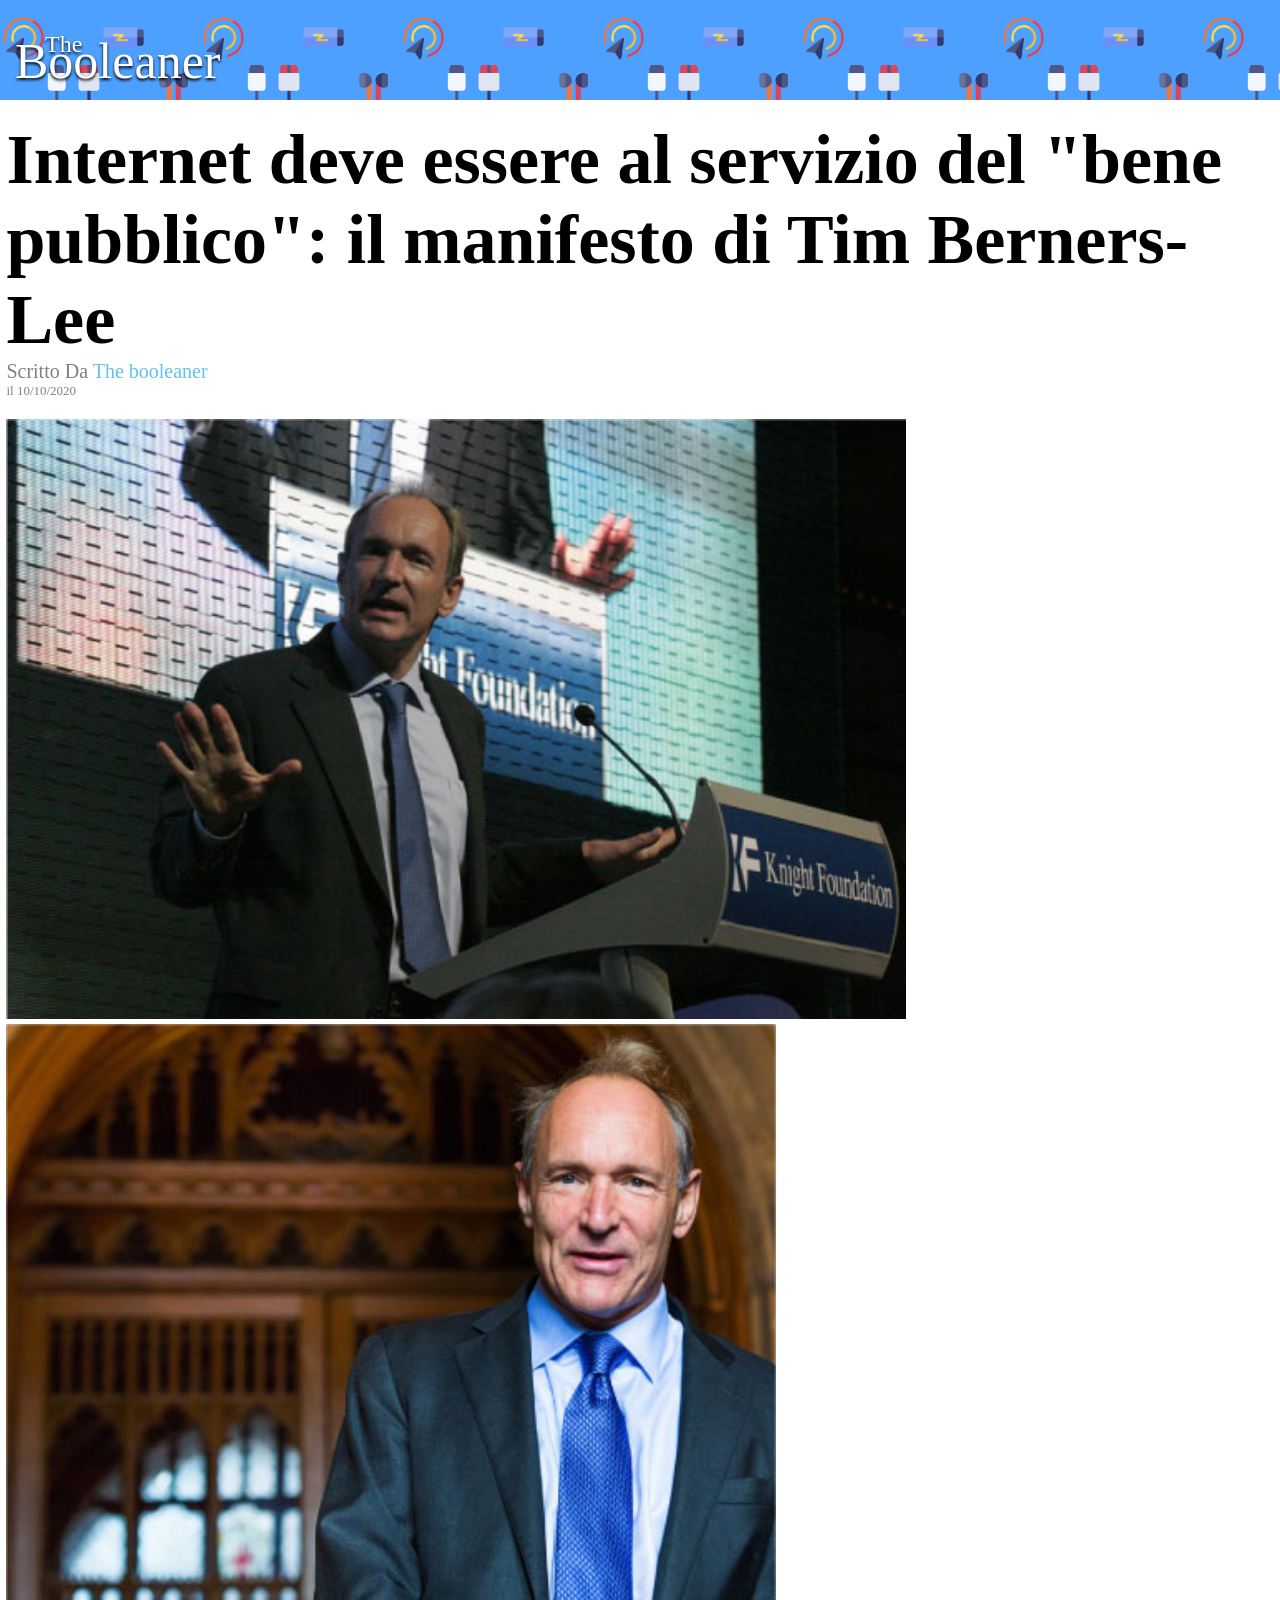
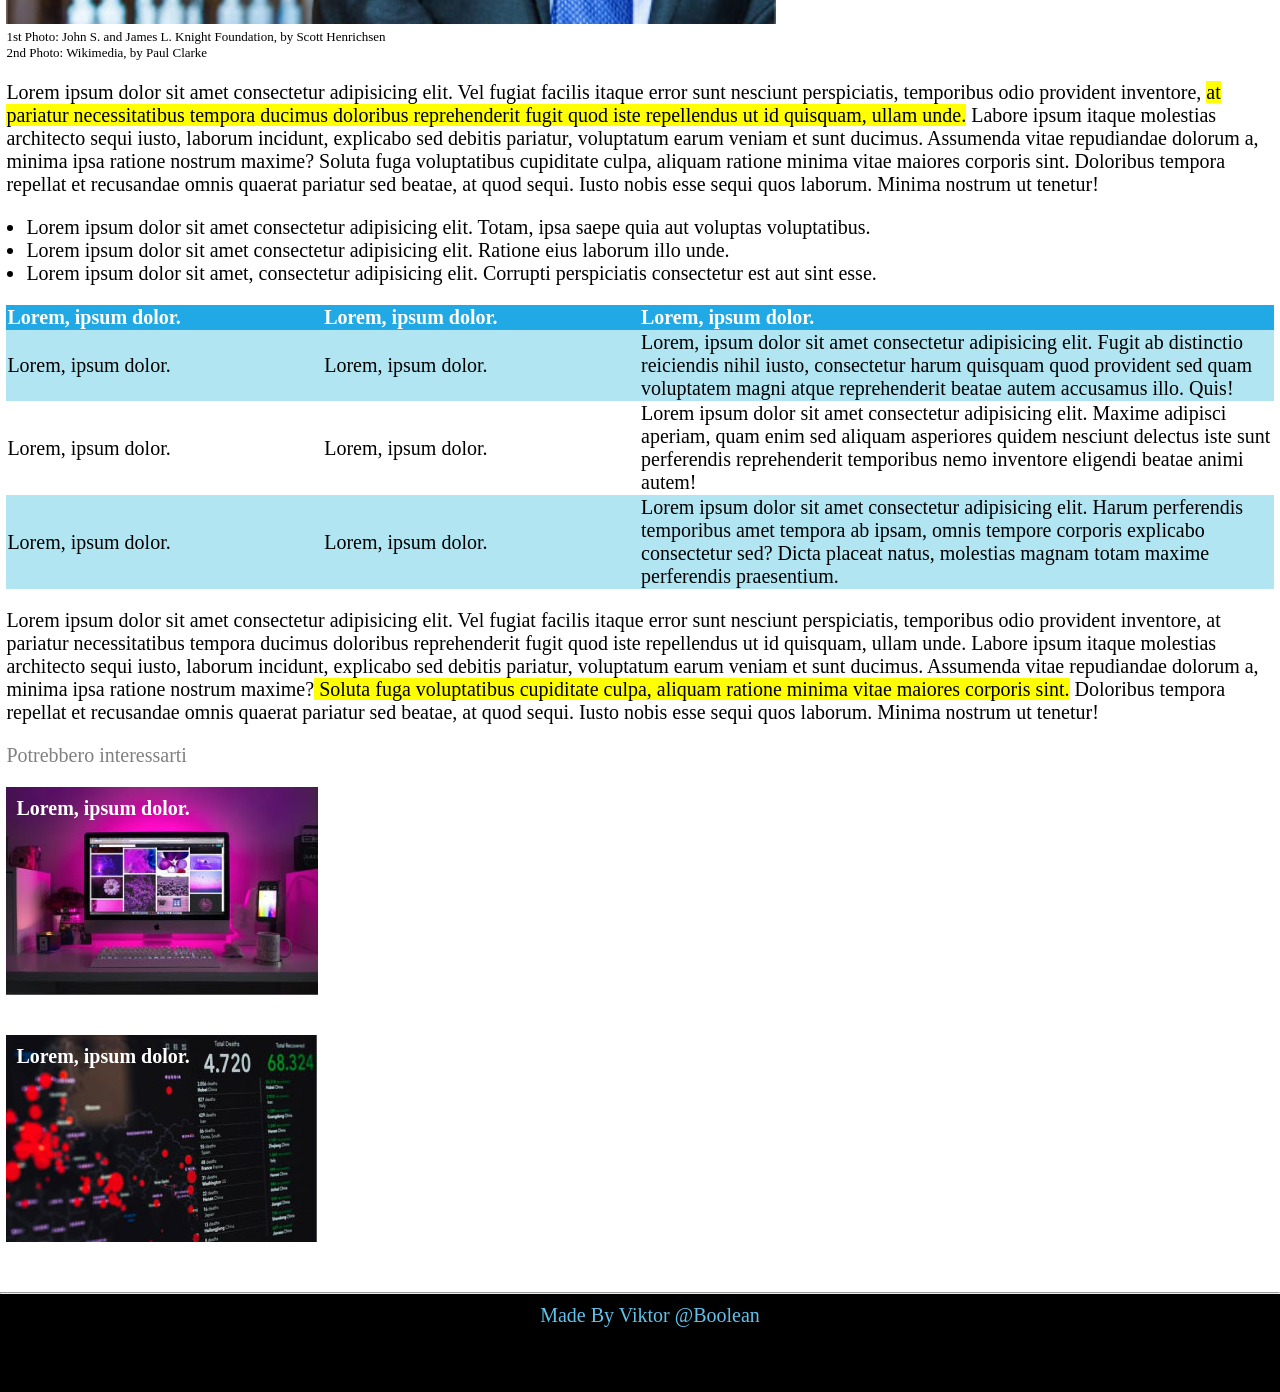
<file: index.html>
<!DOCTYPE html>
<html lang="en">

<head>
    <meta charset="UTF-8">
    <meta name="viewport" content="width=device-width, initial-scale=1.0">
    <title>html-css-booleaner</title>
    <link rel="stylesheet" href="style.css">
</head>

<body>

    <!-- header-begin -->
    <header>

        <div id="head-banner"> <!-- container for the top-left logo! -->

            <div>
                <span class="headtitle line1">The</span>
                <span class="headtitle line2">Booleaner</span>
            </div>

        </div>
    </header>
    <!-- header-end -->

    <!-- body-begin -->

    <main>
        <!-- main-title-begin -->
        <div>

            <h1 class="main-heading">Internet deve essere al servizio del "bene pubblico": il manifesto di Tim
                Berners-Lee </h1>

            <span class="unfocused">Scritto Da</span>
            <span class="sign">The booleaner</span>
            <div class="unfocused date">il 10/10/2020</div>

        </div>
        <!-- main-title-end -->
        <!-- image-container-begin -->
        <div class="images-container">

            <img src="./assets/img/tim-1.jpg" alt="Tim berners speakling at a conference">
            <img src="./assets/img/tim-2.jpg" alt="front shot of tim berner">
            <div>1st Photo: John S. and James L. Knight Foundation, by Scott Henrichsen</div>
            <div>2nd Photo: Wikimedia, by Paul Clarke</div>
        </div>
        <!-- image-container-end -->

        <!-- paragraph-section-begin -->
        <div>
            <p>Lorem ipsum dolor sit amet consectetur adipisicing elit. Vel fugiat facilis itaque error sunt nesciunt
                perspiciatis, temporibus odio provident inventore, <span class="highlight">at pariatur necessitatibus
                    tempora ducimus doloribus reprehenderit fugit quod iste repellendus ut id quisquam, ullam
                    unde.</span> Labore ipsum itaque molestias architecto sequi iusto, laborum incidunt, explicabo sed
                debitis pariatur, voluptatum earum veniam et sunt ducimus. Assumenda vitae repudiandae dolorum a, minima
                ipsa ratione nostrum maxime? Soluta fuga voluptatibus cupiditate culpa, aliquam ratione minima vitae
                maiores corporis sint. Doloribus tempora repellat et recusandae omnis quaerat pariatur sed beatae, at
                quod sequi. Iusto nobis esse sequi quos laborum. Minima nostrum ut tenetur!</p>
        </div>
        <!-- paragraph-section-end -->

        <!-- list-section-begin -->
        <div id="list-section">
            <ul>
                <li>
                    <span>Lorem ipsum dolor sit amet consectetur adipisicing elit. Totam, ipsa saepe quia aut voluptas
                        voluptatibus.</span>
                </li>

                <li>
                    <span>Lorem ipsum dolor sit amet consectetur adipisicing elit. Ratione eius laborum illo
                        unde.</span>
                </li>

                <li>
                    <span>Lorem ipsum dolor sit amet, consectetur adipisicing elit. Corrupti perspiciatis consectetur
                        est aut sint esse.</span>
                </li>
            </ul>
        </div>
        <!-- list-section-end -->

        <!-- table-section-begin -->
        <div>
            <table id="loremtable">

                <thead>

                    <tr>
                        <th>
                            Lorem, ipsum dolor.
                        </th>

                        <th>
                            Lorem, ipsum dolor.
                        </th>

                        <th>
                            Lorem, ipsum dolor.
                        </th>
                    </tr>

                </thead>

                <tbody>

                    <tr>
                        <td>
                            Lorem, ipsum dolor.
                        </td>

                        <td>
                            Lorem, ipsum dolor.
                        </td>

                        <td class="table-description">
                            Lorem, ipsum dolor sit amet consectetur adipisicing elit. Fugit ab distinctio reiciendis
                            nihil iusto, consectetur harum quisquam quod provident sed quam voluptatem magni atque
                            reprehenderit beatae autem accusamus illo. Quis!
                        </td>
                    </tr>

                    <tr>
                        <td>
                            Lorem, ipsum dolor.
                        </td>

                        <td>
                            Lorem, ipsum dolor.
                        </td>

                        <td class="table-description">
                            Lorem ipsum dolor sit amet consectetur adipisicing elit. Maxime adipisci aperiam, quam enim
                            sed aliquam asperiores quidem nesciunt delectus iste sunt perferendis reprehenderit
                            temporibus nemo inventore eligendi beatae animi autem!
                        </td>
                    </tr>

                    <tr>
                        <td>
                            Lorem, ipsum dolor.
                        </td>

                        <td>
                            Lorem, ipsum dolor.
                        </td>

                        <td class="table-description">
                            Lorem ipsum dolor sit amet consectetur adipisicing elit. Harum perferendis temporibus amet
                            tempora ab ipsam, omnis tempore corporis explicabo consectetur sed? Dicta placeat natus,
                            molestias magnam totam maxime perferendis praesentium.
                        </td>
                    </tr>


                </tbody>

                <!-- didn't use tfoot as i don't think it fits since there's no foot in the table -->

            </table>
        </div>
        <!-- table-section-end -->

        <!-- paragraph-section-begin -->
        <div>
            <p>Lorem ipsum dolor sit amet consectetur adipisicing elit. Vel fugiat facilis itaque error sunt nesciunt
                perspiciatis, temporibus odio provident inventore, at pariatur necessitatibus tempora ducimus doloribus
                reprehenderit fugit quod iste repellendus ut id quisquam, ullam unde. Labore ipsum itaque molestias
                architecto sequi iusto, laborum incidunt, explicabo sed
                debitis pariatur, voluptatum earum veniam et sunt ducimus. Assumenda vitae repudiandae dolorum a, minima
                ipsa ratione nostrum maxime?<span class="highlight"> Soluta fuga voluptatibus cupiditate culpa, aliquam
                    ratione minima vitae
                    maiores corporis sint.</span> Doloribus tempora repellat et recusandae omnis quaerat pariatur sed
                beatae, at
                quod sequi. Iusto nobis esse sequi quos laborum. Minima nostrum ut tenetur!</p>
        </div>
        <!-- paragraph-section-end -->

        <!-- other-articles-begin -->
        <div id="other-articles">

            <div class="unfocused">Potrebbero interessarti</div>

            <div class="image-container">
                <img src="./assets/img/monitor.jpg" alt="A desktop lit by purple leds with an imac">
                <div>Lorem, ipsum dolor.</div>
            </div>

            <div class="image-container">
                <img src="./assets/img/graph.jpg" alt="a map representing deaths">
                <div>Lorem, ipsum dolor.</div>
            </div>

        </div>
        <!-- other-articles-end -->

    </main>
    <!-- body-end -->

    <!-- footer-begin -->
    <footer>
        <hr>
        <div>
            <span>Made By Viktor @Boolean</span>
        </div>
    </footer>
    <!-- footer-end -->
</body>

</html>
</file>
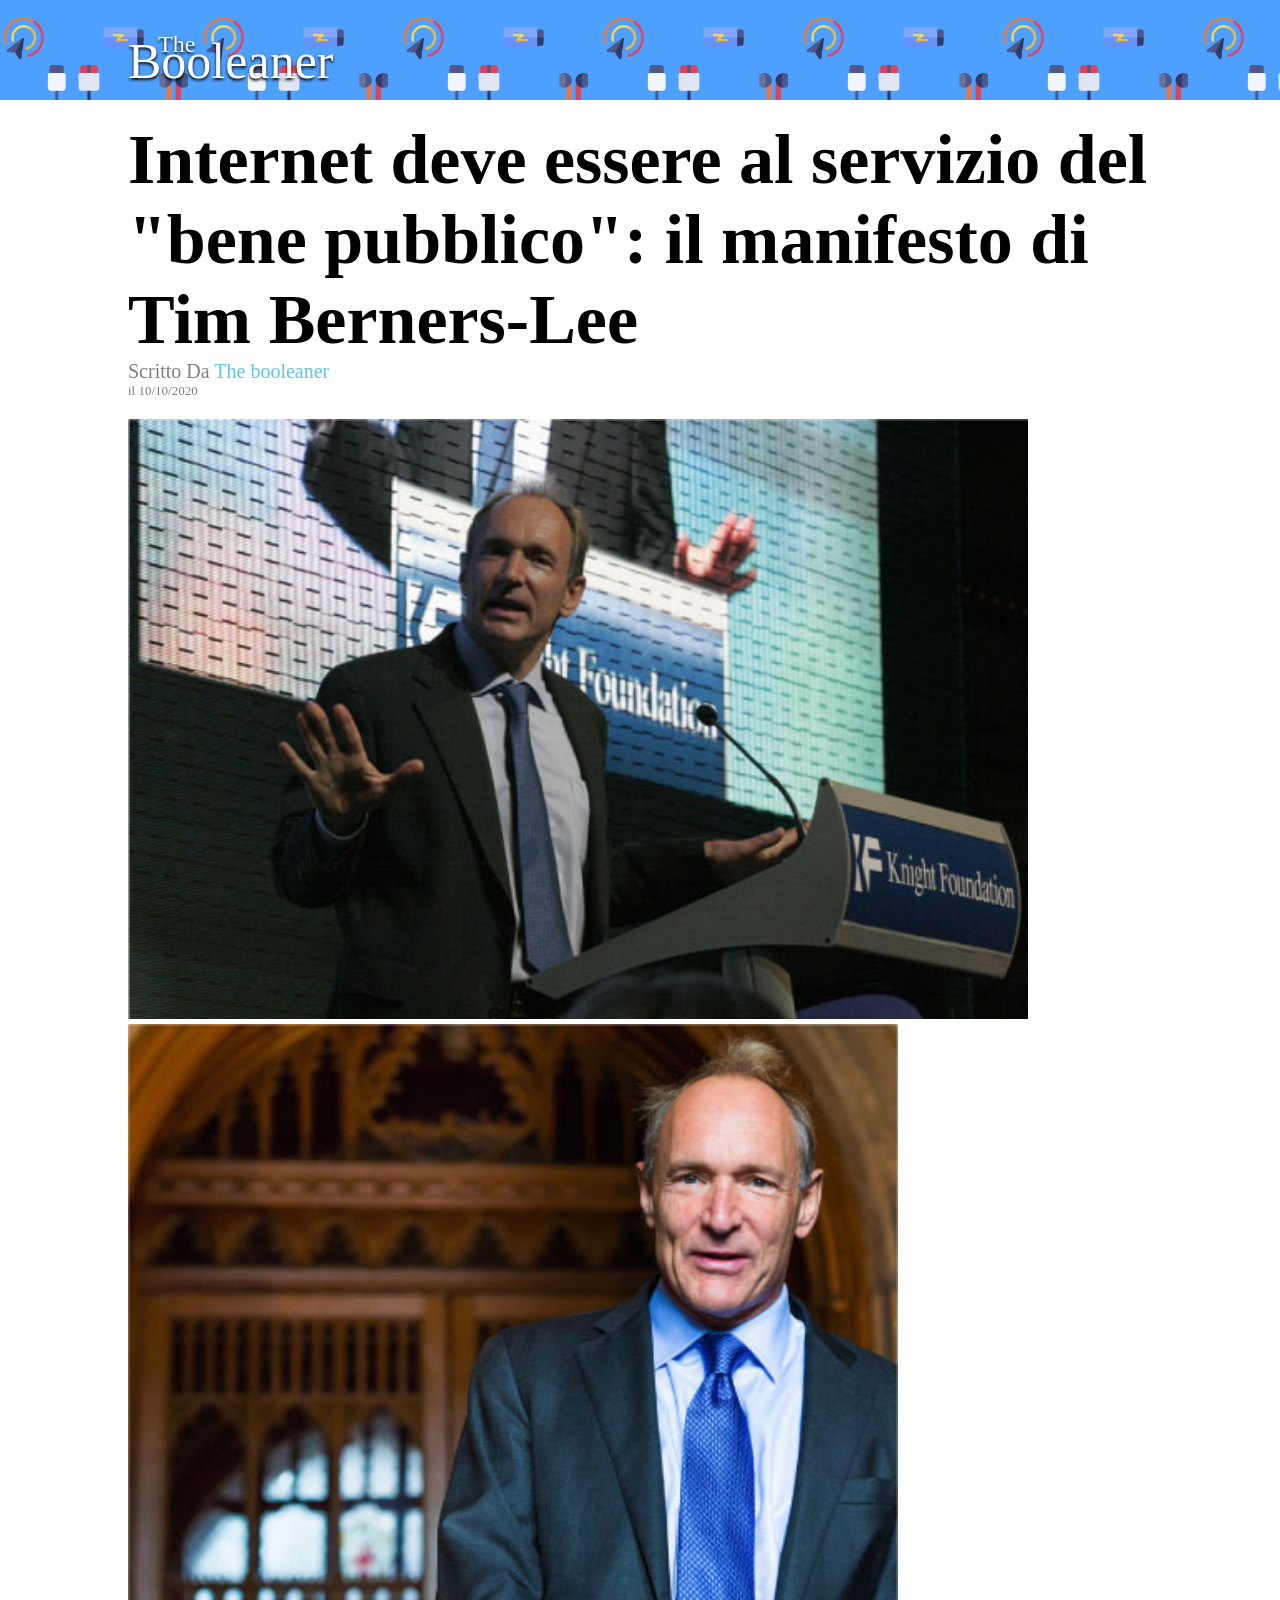
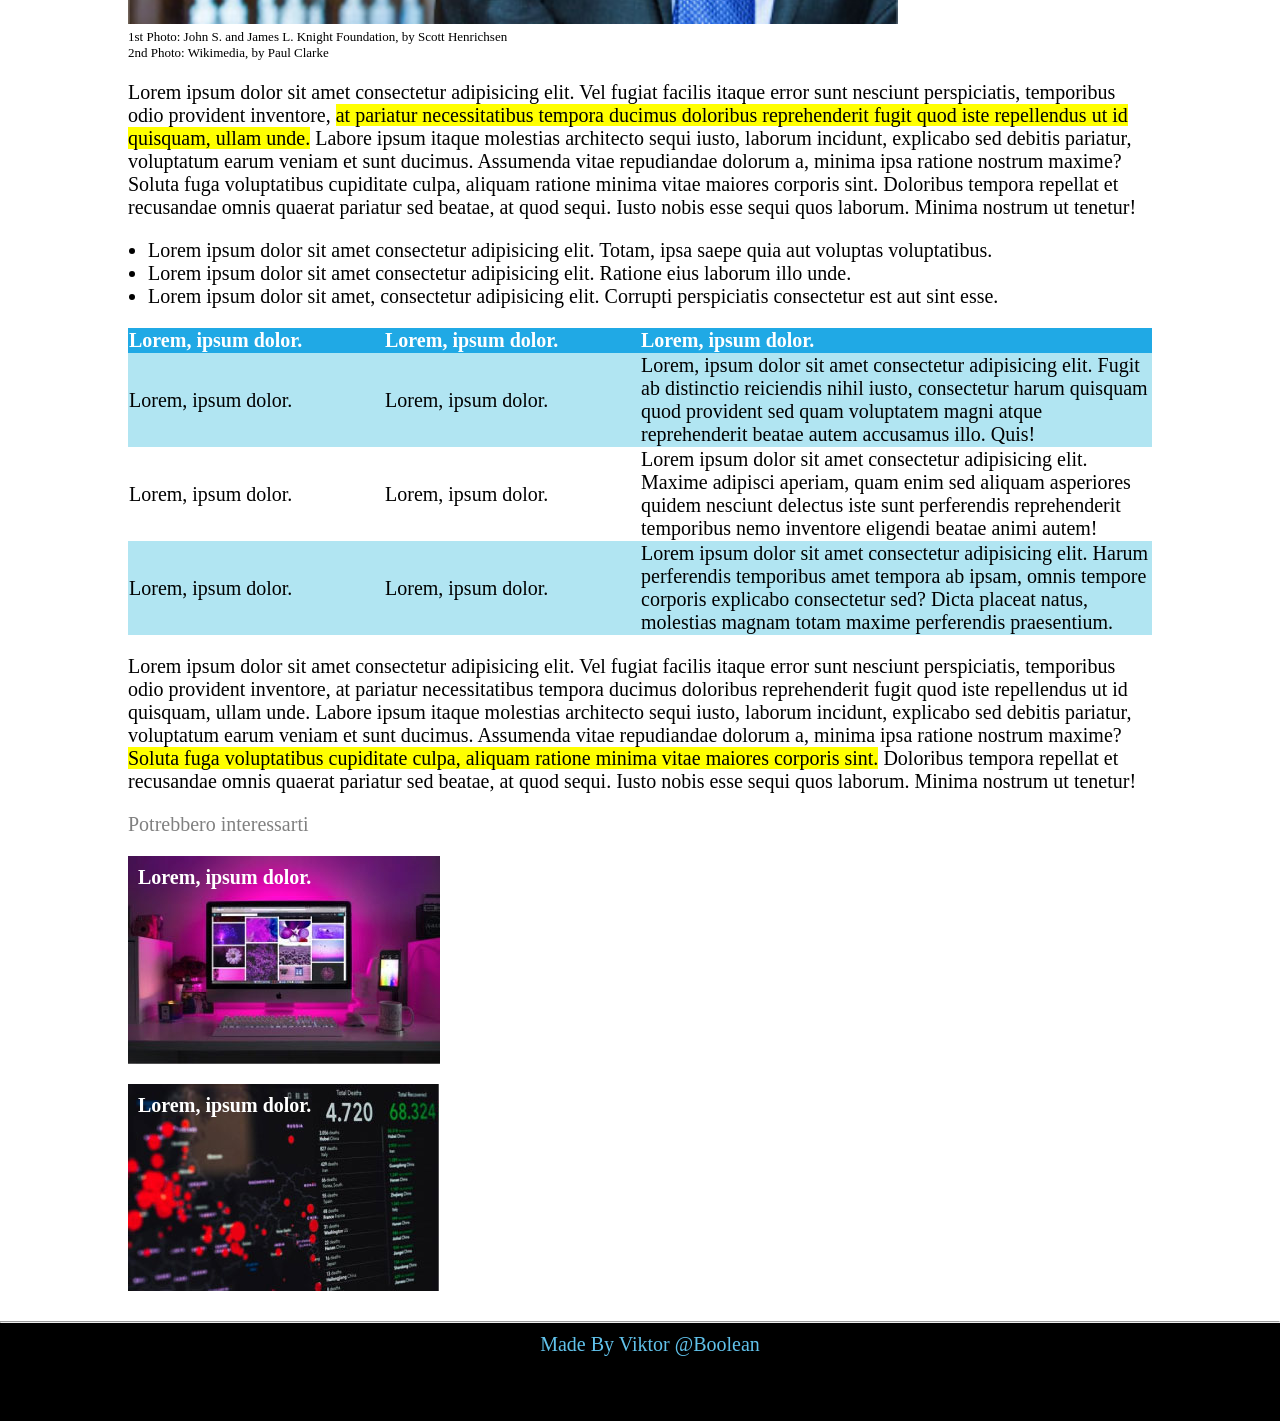
<file: bonus/index.html>
<!DOCTYPE html>
<html lang="en">

<head>
    <meta charset="UTF-8">
    <meta name="viewport" content="width=device-width, initial-scale=1.0">
    <title>html-css-booleaner</title>
    <link rel="stylesheet" href="style.css">
</head>

<body>

    <!-- header-begin -->
    <header>

        <div id="head-banner"> <!-- container for the top-left logo! -->

            <div>
                <span class="headtitle line1">The</span>
                <span class="headtitle line2">Booleaner</span>
            </div>

        </div>
    </header>
    <!-- header-end -->

    <!-- body-begin -->

    <main>
        <!-- main-title-begin -->
        <div>

            <h1 class="main-heading">Internet deve essere al servizio del "bene pubblico": il manifesto di Tim
                Berners-Lee </h1>

            <span class="unfocused">Scritto Da</span>
            <span class="sign">The booleaner</span>
            <div class="unfocused date">il 10/10/2020</div>

        </div>
        <!-- main-title-end -->
        <!-- image-container-begin -->
        <div class="images-container">

            <img src="../assets/img/tim-1.jpg" alt="Tim berners speakling at a conference">
            <img src="../assets/img/tim-2.jpg" alt="front shot of tim berner">
            <div>1st Photo: John S. and James L. Knight Foundation, by Scott Henrichsen</div>
            <div>2nd Photo: Wikimedia, by Paul Clarke</div>
        </div>
        <!-- image-container-end -->

        <!-- paragraph-section-begin -->
        <div>
            <p>Lorem ipsum dolor sit amet consectetur adipisicing elit. Vel fugiat facilis itaque error sunt nesciunt
                perspiciatis, temporibus odio provident inventore, <span class="highlight">at pariatur necessitatibus
                    tempora ducimus doloribus reprehenderit fugit quod iste repellendus ut id quisquam, ullam
                    unde.</span> Labore ipsum itaque molestias architecto sequi iusto, laborum incidunt, explicabo sed
                debitis pariatur, voluptatum earum veniam et sunt ducimus. Assumenda vitae repudiandae dolorum a, minima
                ipsa ratione nostrum maxime? Soluta fuga voluptatibus cupiditate culpa, aliquam ratione minima vitae
                maiores corporis sint. Doloribus tempora repellat et recusandae omnis quaerat pariatur sed beatae, at
                quod sequi. Iusto nobis esse sequi quos laborum. Minima nostrum ut tenetur!</p>
        </div>
        <!-- paragraph-section-end -->

        <!-- list-section-begin -->
        <div id="list-section">
            <ul>
                <li>
                    <span>Lorem ipsum dolor sit amet consectetur adipisicing elit. Totam, ipsa saepe quia aut voluptas
                        voluptatibus.</span>
                </li>

                <li>
                    <span>Lorem ipsum dolor sit amet consectetur adipisicing elit. Ratione eius laborum illo
                        unde.</span>
                </li>

                <li>
                    <span>Lorem ipsum dolor sit amet, consectetur adipisicing elit. Corrupti perspiciatis consectetur
                        est aut sint esse.</span>
                </li>
            </ul>
        </div>
        <!-- list-section-end -->

        <!-- table-section-begin -->
        <div>
            <table id="loremtable">

                <thead>

                    <tr>
                        <th>
                            Lorem, ipsum dolor.
                        </th>

                        <th>
                            Lorem, ipsum dolor.
                        </th>

                        <th>
                            Lorem, ipsum dolor.
                        </th>
                    </tr>

                </thead>

                <tbody>

                    <tr>
                        <td>
                            Lorem, ipsum dolor.
                        </td>

                        <td>
                            Lorem, ipsum dolor.
                        </td>

                        <td class="table-description">
                            Lorem, ipsum dolor sit amet consectetur adipisicing elit. Fugit ab distinctio reiciendis
                            nihil iusto, consectetur harum quisquam quod provident sed quam voluptatem magni atque
                            reprehenderit beatae autem accusamus illo. Quis!
                        </td>
                    </tr>

                    <tr>
                        <td>
                            Lorem, ipsum dolor.
                        </td>

                        <td>
                            Lorem, ipsum dolor.
                        </td>

                        <td class="table-description">
                            Lorem ipsum dolor sit amet consectetur adipisicing elit. Maxime adipisci aperiam, quam enim
                            sed aliquam asperiores quidem nesciunt delectus iste sunt perferendis reprehenderit
                            temporibus nemo inventore eligendi beatae animi autem!
                        </td>
                    </tr>

                    <tr>
                        <td>
                            Lorem, ipsum dolor.
                        </td>

                        <td>
                            Lorem, ipsum dolor.
                        </td>

                        <td class="table-description">
                            Lorem ipsum dolor sit amet consectetur adipisicing elit. Harum perferendis temporibus amet
                            tempora ab ipsam, omnis tempore corporis explicabo consectetur sed? Dicta placeat natus,
                            molestias magnam totam maxime perferendis praesentium.
                        </td>
                    </tr>


                </tbody>

                <!-- didn't use tfoot as i don't think it fits since there's no foot in the table -->

            </table>
        </div>
        <!-- table-section-end -->

        <!-- paragraph-section-begin -->
        <div>
            <p>Lorem ipsum dolor sit amet consectetur adipisicing elit. Vel fugiat facilis itaque error sunt nesciunt
                perspiciatis, temporibus odio provident inventore, at pariatur necessitatibus tempora ducimus doloribus
                reprehenderit fugit quod iste repellendus ut id quisquam, ullam unde. Labore ipsum itaque molestias
                architecto sequi iusto, laborum incidunt, explicabo sed
                debitis pariatur, voluptatum earum veniam et sunt ducimus. Assumenda vitae repudiandae dolorum a, minima
                ipsa ratione nostrum maxime?<span class="highlight"> Soluta fuga voluptatibus cupiditate culpa, aliquam
                    ratione minima vitae
                    maiores corporis sint.</span> Doloribus tempora repellat et recusandae omnis quaerat pariatur sed
                beatae, at
                quod sequi. Iusto nobis esse sequi quos laborum. Minima nostrum ut tenetur!</p>
        </div>
        <!-- paragraph-section-end -->

        <!-- other-articles-begin -->
        <div id="other-articles">

            <div class="unfocused">Potrebbero interessarti</div>

            <div class="image-container">
                <img src="../assets/img/monitor.jpg" alt="A desktop lit by purple leds with an imac">
                <div>Lorem, ipsum dolor.</div>
            </div>

            <div class="image-container">
                <img src="../assets/img/graph.jpg" alt="a map representing deaths">
                <div>Lorem, ipsum dolor.</div>
            </div>

        </div>
        <!-- other-articles-end -->

    </main>
    <!-- body-end -->

    <!-- footer-begin -->
    <footer>
        <hr>
        <div>
            <span>Made By Viktor @Boolean</span>
        </div>
    </footer>
    <!-- footer-end -->
</body>

</html>
</file>
<file: style.css>
:root {
    --logo-color: white;
    /*colors used for the main logo on the banner*/
    --logo-shadow: black;
    /*colors used for the main logo on the banner*/
    --unfocus-color: grey;
    /*color used for subtext*/
    --sign-color: #61c2eb;
    /*color used for sign*/
    --banner-color: #4ea0ff;
    --table-head-background-color: #20a9e5;
    /*color used for table header*/
    --table-background-color: #b1e5f2;
    /*color used for table background*/
    --table-head-text-background-color: white;
    /*color used for table header*/
    --table-text-color: black;
    /*color used for table background*/
    --text-image-color: white;
    /*color used for text over images*/
}




body {
    margin: 0px;
    margin: auto;
    font-size: 20px;
}

main {
    width: 99%;
    /*used with margin auto to align main content with margin on left-right */
    margin: auto;
}

#head-banner {
    position: relative;
    height: 100px;
    background-color: var(--banner-color);
    background-image: url("./assets/img/pattern.png");
    background-size: 400px;

}

#head-banner div {
    /*move me to position the top-left logo*/
    position: relative;
    height: 100px;
    width: 300px;
    left: 15px;
    bottom: 10px;
}

.headtitle {
    color: white;
    text-shadow: 0px 2px 3px var(--logo-shadow);

}

.line1 {
    font-size: x-large;
    position: absolute;
    bottom: 32px;
    left: 30px;

}

.line2 {
    font-size: 50px;
    position: absolute;
    bottom: 0px;

}


.main-heading {
    font-size: 70px;
    margin: 0px;
    margin-top: 20px;
}

.unfocused {
    color: var(--unfocus-color);
}

.sign {
    color: var(--sign-color);
}

.date {
    font-size: small;
    margin-bottom: 20px;
}

.images-container img {
    height: 600px;
}

.images-container div {
    font-size: small;
}

.highlight {
    background-color: yellow;
}

#list-section ul {
    position: relative;
    right: 20px;
}


#loremtable {
    border-collapse: collapse;
}

#loremtable th {
    text-align: left;
    background-color: var(--table-head-background-color);
    color: var(--table-head-text-background-color);
}

#loremtable tr {
    color: var(--table-text-color);

}

#loremtable tr:nth-child(odd) {
    background-color: var(--table-background-color);

}


#loremtable td {
    /*used to make the first 2 rows thinner*/
    width: 25%;
}

#loremtable td.table-description {
    /*used to make the last row larger*/
    width: 50%;
}

#other-articles div {
    padding-bottom: 20px;

}

#other-articles img {
    padding-bottom: 20px;
    display: block;
}

.image-container {
    position: relative;
    width: fit-content;
    /*i think it would be better to make images fit a certain size instead of using their size*/
}

.image-container div {
    position: absolute;
    font-weight: bolder;
    top: 10px;
    left: 10px;
    color: var(--text-image-color);
}

footer {
    height: 100px;
    background-color: black;
    text-align: center;
}

footer span {

    position: relative;
    left: 10px;
    color: var(--sign-color);
}
</file>
<file: bonus/style.css>
:root {
    --logo-color: white;
    /*colors used for the main logo on the banner*/
    --logo-shadow: black;
    /*colors used for the main logo on the banner*/
    --unfocus-color: grey;
    /*color used for subtext*/
    --sign-color: #61c2eb;
    /*color used for sign*/
    --banner-color: #4ea0ff;
    --table-head-background-color: #20a9e5;
    /*color used for table header*/
    --table-background-color: #b1e5f2;
    /*color used for table background*/
    --table-head-text-background-color: white;
    /*color used for table header*/
    --table-text-color: black;
    /*color used for table background*/
    --text-image-color: white;
    /*color used for text over images*/
}




body {
    margin: 0px;
    margin: auto;
    font-size: 20px;
}

main {
    width: 80%;
    /*used with margin auto to align main content with margin on left-right */
    margin: auto;
}

#head-banner {
    position: relative;
    height: 100px;
    background-color: var(--banner-color);
    background-image: url("../assets/img/pattern.png");
    background-size: 400px;

}

#head-banner div {
    /*move me to position the top-left logo*/
    position: relative;
    height: 100px;
    width: 300px;
    left: 10%;
    bottom: 10px;
}

.headtitle {
    color: white;
    text-shadow: 0px 2px 3px var(--logo-shadow);

}

.line1 {
    font-size: x-large;
    position: absolute;
    bottom: 32px;
    left: 30px;

}

.line2 {
    font-size: 50px;
    position: absolute;
    bottom: 0px;

}


.main-heading {
    font-size: 70px;
    margin: 0px;
    margin-top: 20px;
}

.unfocused {
    color: var(--unfocus-color);
}

.sign {
    color: var(--sign-color);
}

.date {
    font-size: small;
    margin-bottom: 20px;
}

.images-container img {
    height: 600px;
}

.images-container div {
    font-size: small;
}

.highlight {
    background-color: yellow;
}

#list-section ul {
    position: relative;
    right: 20px;
}


#loremtable {
    border-collapse: collapse;
}

#loremtable th {
    text-align: left;
    background-color: var(--table-head-background-color);
    color: var(--table-head-text-background-color);
}

#loremtable tr {
    color: var(--table-text-color);

}

#loremtable tr:nth-child(odd) {
    background-color: var(--table-background-color);

}


#loremtable td {
    /*used to make the first 2 rows thinner*/
    width: 25%;
}

#loremtable td.table-description {
    /*used to make the last row larger*/
    width: 50%;
}

#other-articles div {
    padding-bottom: 20px;

}

#other-articles img {
    display: block;
}

.image-container {
    position: relative;
    width: fit-content;
    /*i think it would be better to make images fit a certain size instead of using their size*/
}

.image-container div {
    position: absolute;
    font-weight: bolder;
    top: 10px;
    left: 10px;
    color: var(--text-image-color);
}

footer {
    height: 100px;
    background-color: black;
    text-align: center;
}

footer span {

    position: relative;
    left: 10px;
    color: var(--sign-color);
}
</file>
